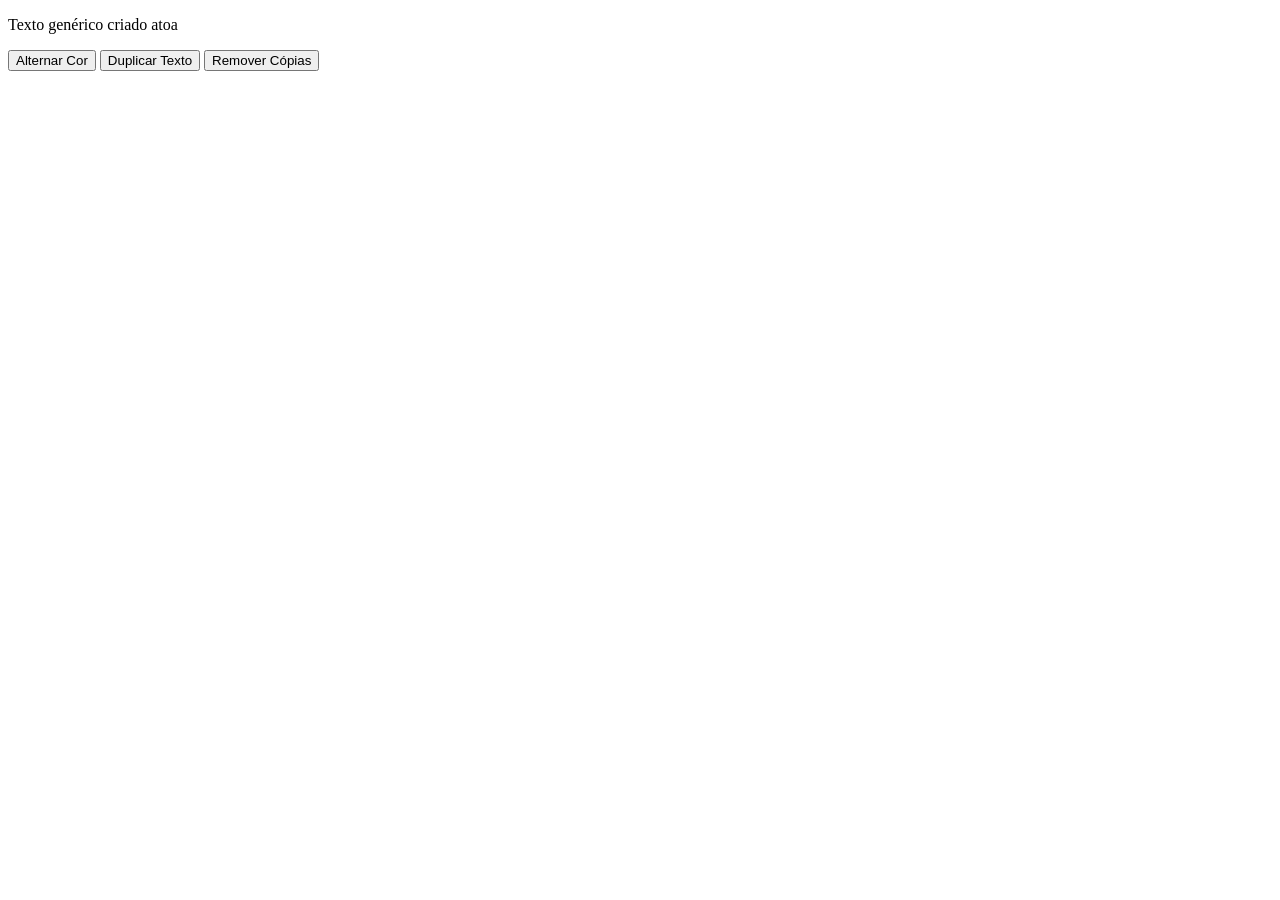
<file: #3 Manipulação DOOM/1. Alterar, Adicionar e Remover/index.html>
<!DOCTYPE html>
<html lang="en">
<head>
    <meta charset="UTF-8">
    <meta name="viewport" content="width=device-width, initial-scale=1.0">
    <title>Document</title>
    <link rel="stylesheet" href="style.css">
</head>
<body>
    <p class="texto">Texto genérico criado atoa</p>
    <button id="btn">Alternar Cor</button>
    <button id="duplicar">Duplicar Texto</button>
    <button id="btnRemove">Remover Cópias</button>

    <script src="script.js"></script>
</body>
</html>
</file>
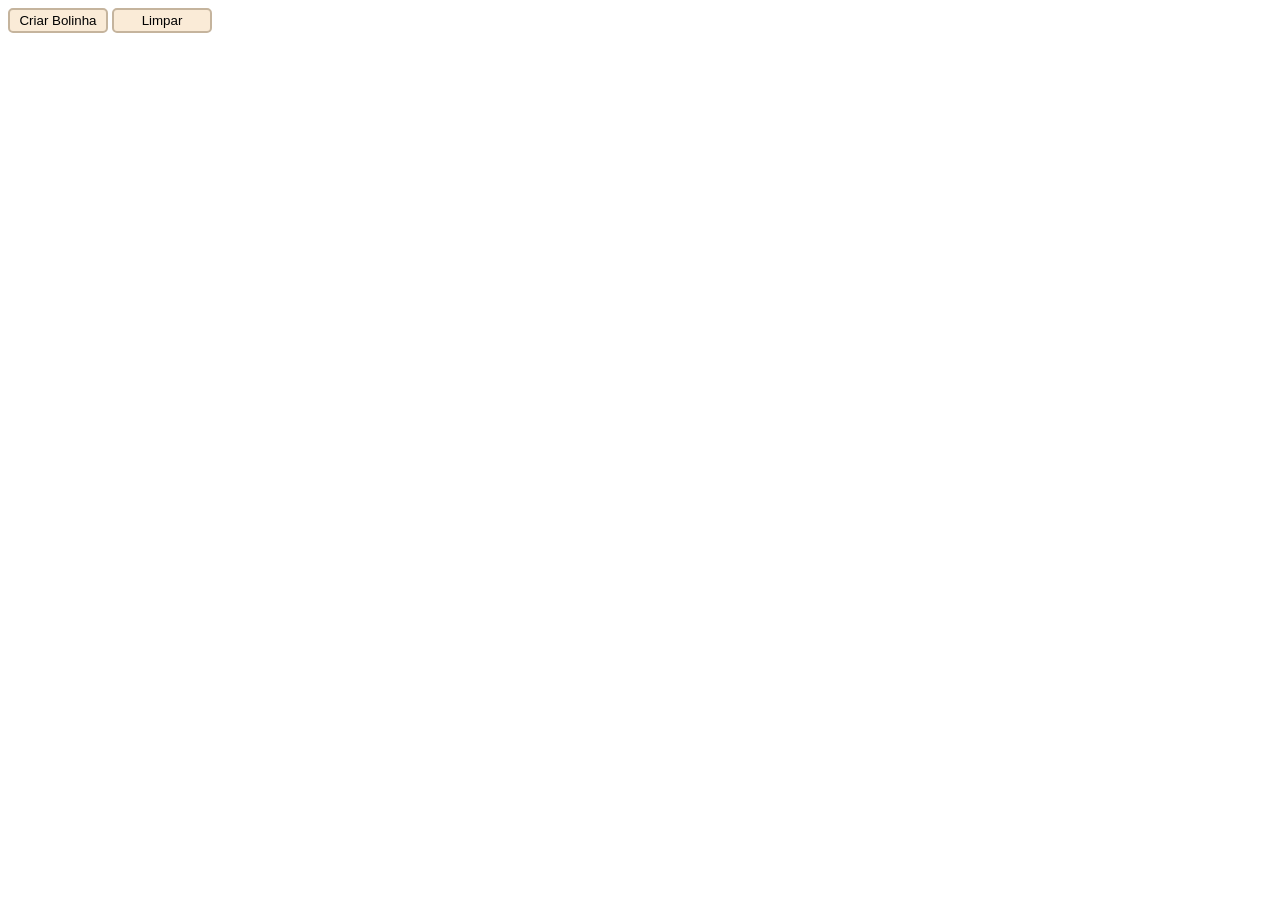
<file: #3 Manipulação DOOM/2. Bagunça na Tela/index.html>
<!DOCTYPE html>
<html lang="pt-br">
<head>
    <meta charset="UTF-8">
    <meta name="viewport" content="width=device-width, initial-scale=1.0">
    <title>Baguhnça na Tela</title>
    <link rel="stylesheet" href="style.css">
</head>
<body>
    <button onclick="criarBolinha()">Criar Bolinha</button>
    <button onclick="limpar()">Limpar</button>

    <script src="script.js"></script>
</body>
</html>
</file>
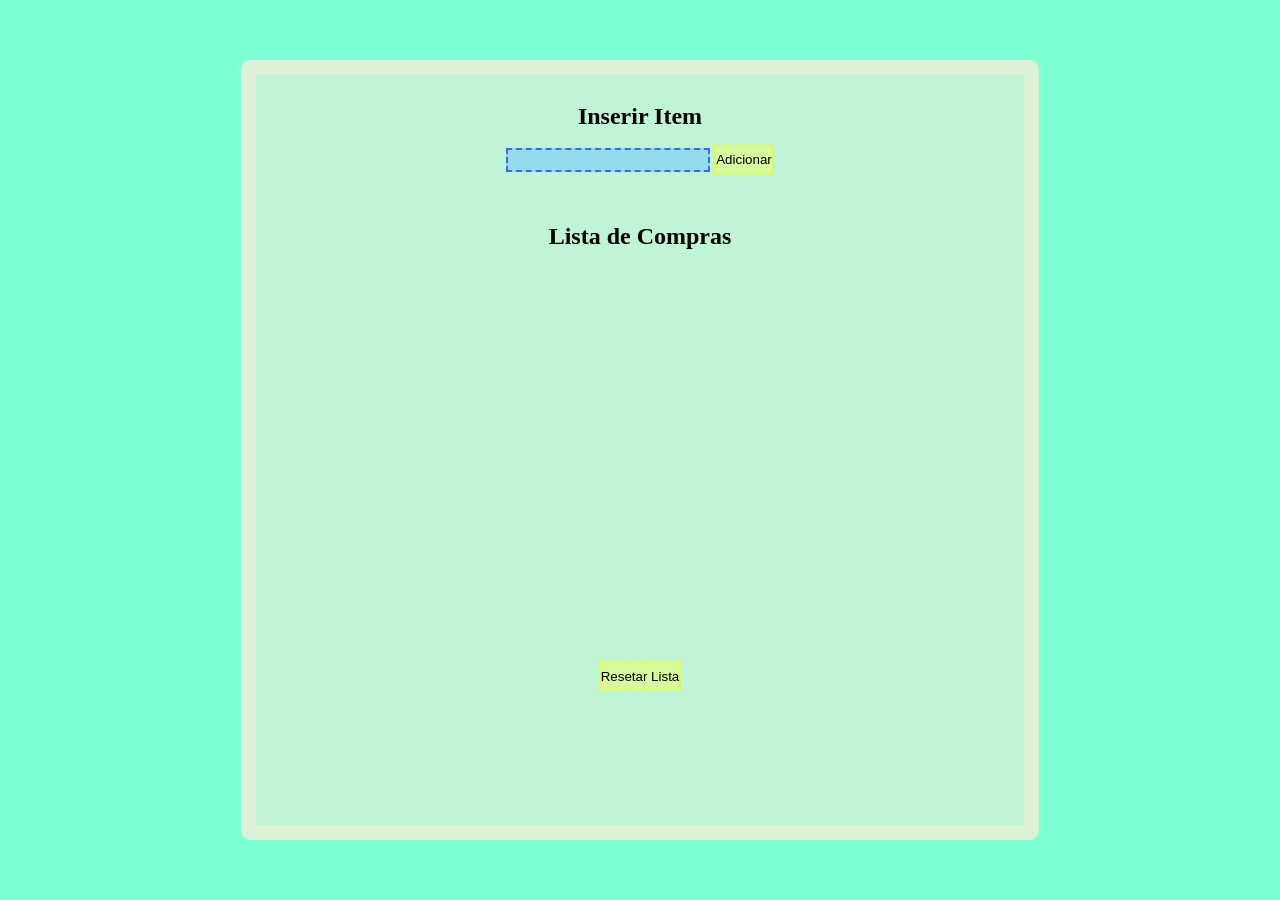
<file: #3 Manipulação DOOM/3. Lista Dinâmica/index.html>
<!DOCTYPE html>
<html lang="pt-br">
<head>
    <meta charset="UTF-8">
    <meta name="viewport" content="width=device-width, initial-scale=1.0">
    <title>Lista Dinâmica</title>
    <link rel="stylesheet" href="style.css">
</head>
<body>
    <div class="container">
        <div class="top">
            <h2>Inserir Item</h2>
            <div class="inputList">
                <input type="text" id="userInput">
                <button id="adicionar">Adicionar</button>
            </div>
        </div>
        <h2>Lista de Compras</h2>
        <div class="bottom">
            <ul id="list"></ul>
            <button id="resetar">Resetar Lista</button>
        </div>
    </div>
    <script src="script.js"></script>
</body>
</html>
</file>
<file: #3 Manipulação DOOM/1. Alterar, Adicionar e Remover/style.css>
.red {
    color: red;
}
</file>
<file: #3 Manipulação DOOM/2. Bagunça na Tela/style.css>
button{
    background-color: antiquewhite;
    border: 2px solid rgb(197, 180, 157);
    width: 100px;
    height: 25px;
    border-radius: 5px;
}

button:active{
    background-color: aqua;
    border: 2px solid yellow;
}

button:hover{
    border: 2px solid rgb(255, 255, 0);
}

.bola{
    width: 50px;
    height: 50px;
    position: absolute;
    border-radius: 50%;
}
</file>
<file: #3 Manipulação DOOM/3. Lista Dinâmica/style.css>
*{
    margin: 0;
    padding: 0;
}

body{
    background-color: aquamarine;
    display: flex;
    flex-direction: column;
    justify-content: center;
    align-items: center;
    width: 100vw;
    height: 100vh;
}

.container{
    background-color: rgba(250, 235, 215, 0.521);
    width: 60vw;
    height: 80vh;
    border: 15px solid rgba(250, 235, 215, 0.521);
    border-radius: 10px;
    padding: 10px;
    display: flex;
    justify-content: start;
    gap: 40px;
    padding: 20px 0 10px 0;
    align-items: center;
    flex-direction: column;
    text-align: center;
}

input{
    width: 200px;
    height: 20px;
    background-color: rgba(113, 203, 255, 0.568);
    border: 2px dashed rgba(0, 0, 255, 0.548);
}

button{
    background-color: rgba(234, 255, 113, 0.568);
    border: 2px dashed rgba(238, 255, 0, 0.548);
    height: 30px;
}

button:focus{
    background-color: rgba(255, 0, 0, 0.315);
    border: 2px dashed rgb(255, 0, 0);
    outline: none;
}

input:focus{
    background-color: rgba(255, 255, 0, 0.315);
    border: 2px dashed yellow;
    outline: none;
}

.top{
    display: flex;
    height: 10vh;
    flex-direction: column;
    justify-content: space-around;
}

.bottom{
    display: flex;
    height: 60vh;
    flex-direction: column;
    justify-content: space-around;
}
</file>
